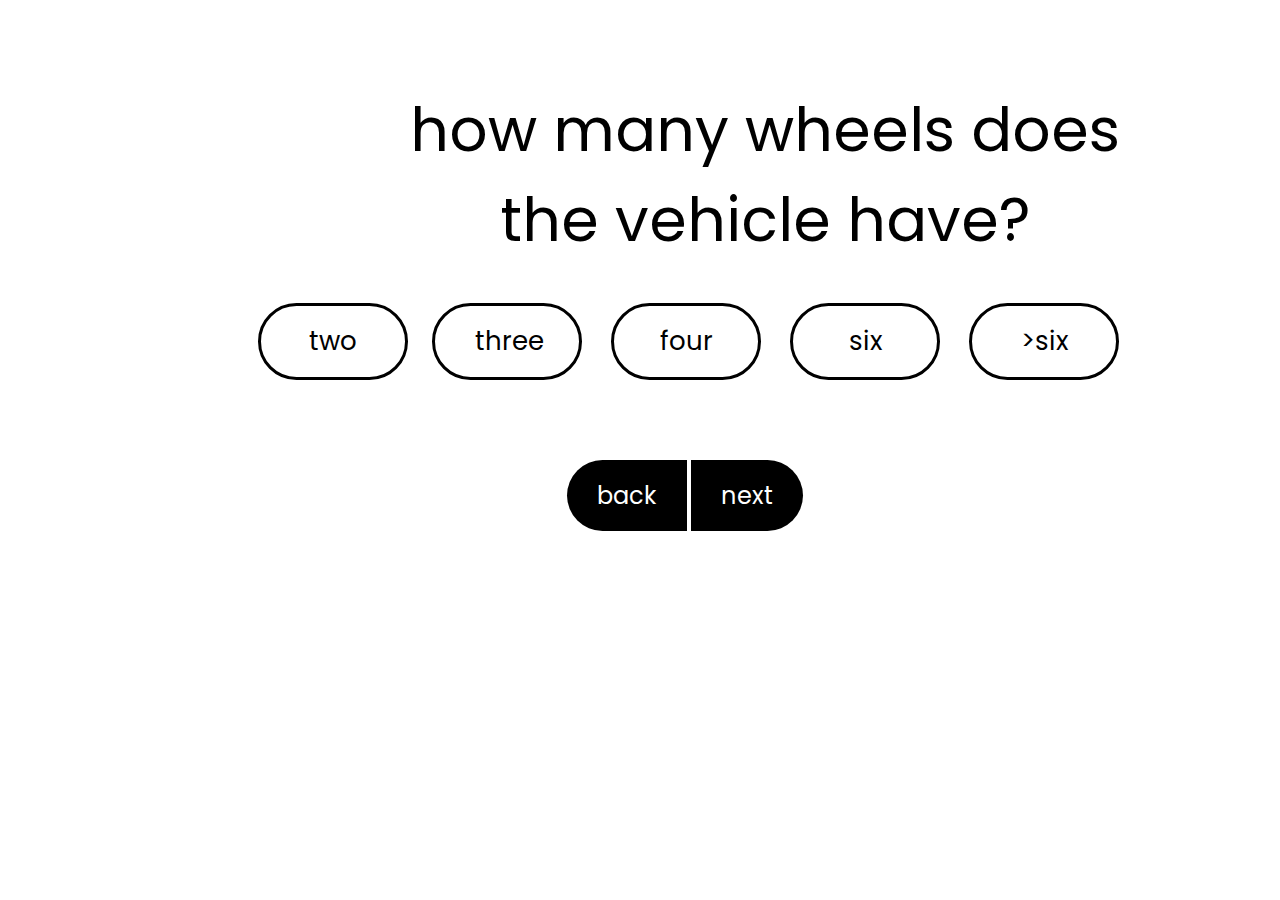
<file: choice1.html>
<!doctype html>
<html>
<head>
    
    <meta name="viewport" content="width=device-width, initial-scale=1.0">
    <meta charset="UTF-8">
    
<title>EV</title>
        
    <link href="choice1.css" rel="stylesheet" type="text/css">
</head>

<body>
    
    

            
            
    <link rel="stylesheet" href="https://fonts.googleapis.com/css?family=Abril+Fatface|Poppins">

            <div id = "question">how many wheels does <br> the vehicle have?</div>
            <div id = "button">
              <button class="button button1">two </button>
              <button class="button button2">three </button>
              <button class="button button3">four </button>
              <button class="button button4">six </button>
              <button class="button button5">>six </button>
            
                
                <a href = "index.html" class="navbutton button6">back</a>
                
                <a href = "choice2.html" class="navbutton button7">next</a>
                
            </div>
</body>
</html>
</file>
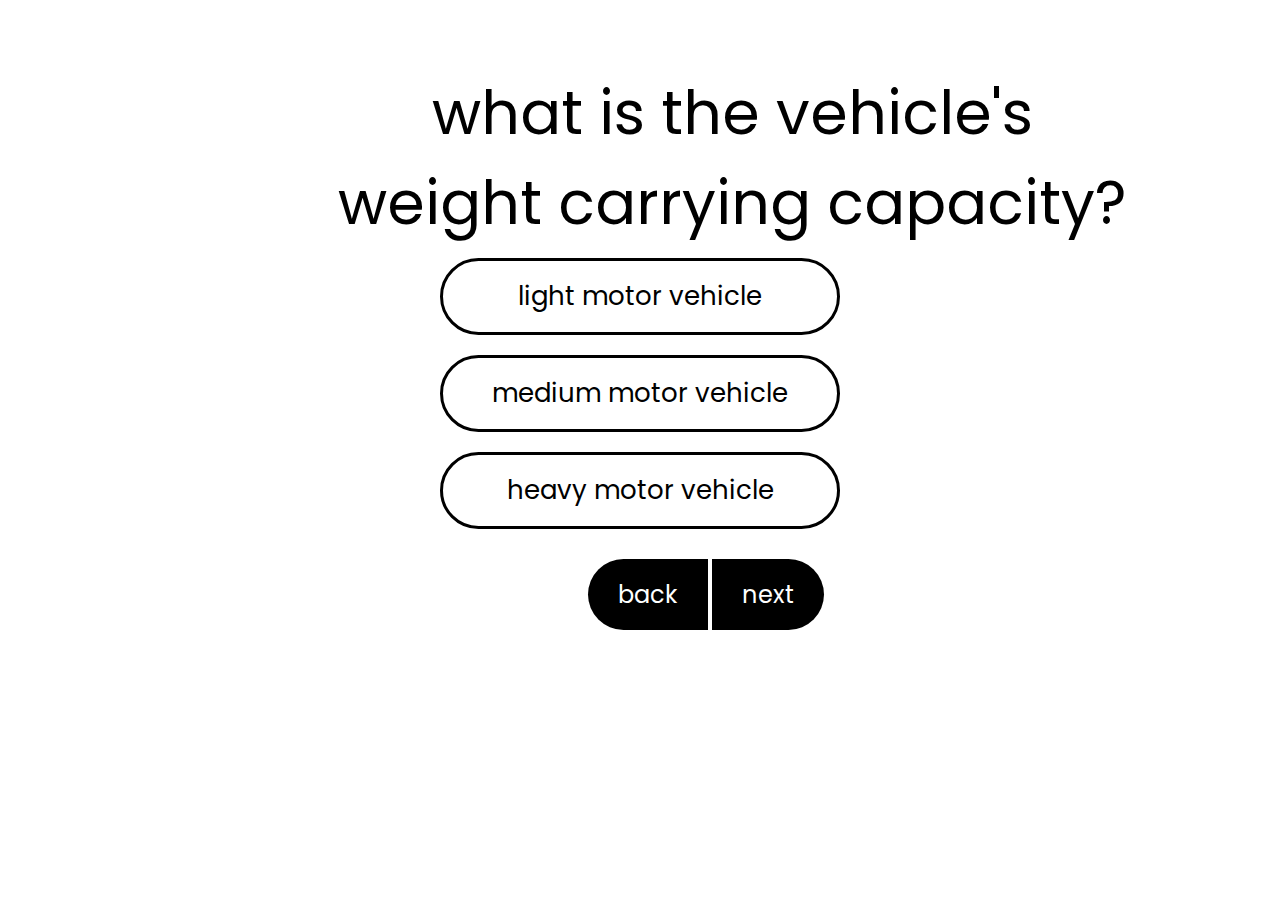
<file: choice2.html>
<!doctype html>
<html>
<head>
    
    
    <title>EV</title>
    
    <meta name="viewport" content="width=device-width, initial-scale=1.0">
    <meta charset="UTF-8">
    
<link href="choice2.css" rel="stylesheet" type="text/css">
</head>

<body>
    <link rel="stylesheet" href="https://fonts.googleapis.com/css?family=Abril+Fatface|Poppins">

            <div id = "question">what is the vehicle's <br> weight carrying capacity?</div>
            <div id = "button">
              <button class="button button1">light motor vehicle </button>
              <button class="button button2">medium motor vehicle </button>
              <button class="button button3">heavy motor vehicle </button>
             
                 <a href = "choice1.html" class="navbutton button6">back</a>
                
                <a href = "choice3.html" class="navbutton button7">next</a>
                
            </div>
</body>
</html>
</file>
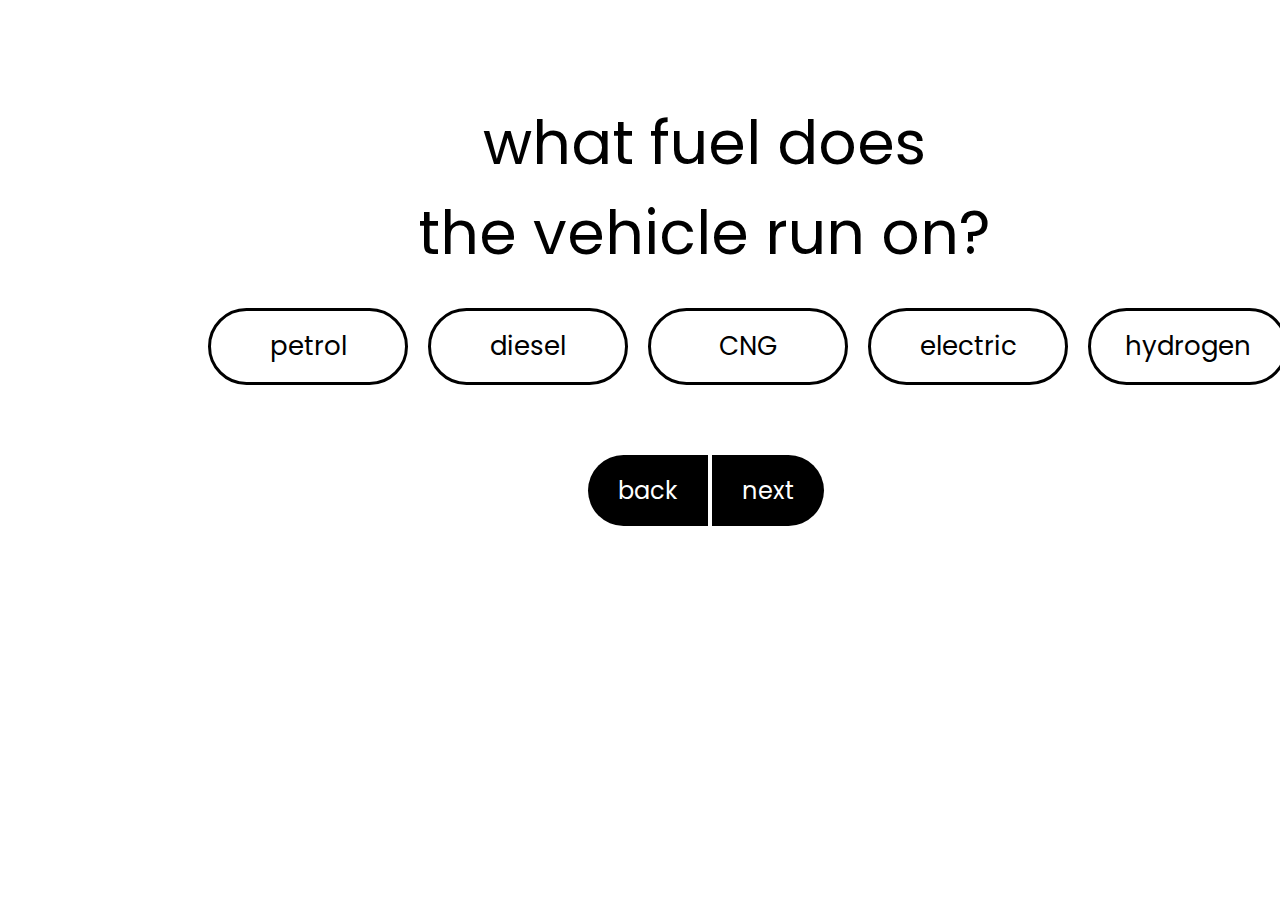
<file: choice3.html>
<!doctype html>
<html>
<head>
    
    <meta name="viewport" content="width=device-width, initial-scale=1.0">
    <meta charset="UTF-8">
    
<title>EV</title>
    
    <link href="choice3.css" rel="stylesheet" type="text/css">
</head>

<body>
    <link rel="stylesheet" href="https://fonts.googleapis.com/css?family=Abril+Fatface|Poppins">

            <div id = "question">what fuel does <br>
             the vehicle run on?</div>
            <div id = "button">
              <button class="button button1">petrol </button>
              <button class="button button2">diesel </button>
              <button class="button button3">CNG </button>
              <button class="button button4">electric </button>
              <button class="button button5">hydrogen </button>
              
                
                 <a href = "choice2.html" class="navbutton button6">back</a>
                
                <a href = "" class="navbutton button7">next</a>
                
            </div>
</body>
</html>
</file>
<file: choice1.css>
@charset "UTF-8";

html, 
html * {
	padding: 0;
	margin: 20;
	box-sizing: border-box;
	font-family: poppins;
}

header {
    padding: 32px;
}




#question {
    text-align: center;
    font-family: poppins;
    font-size: 60px;
    position: absolute;
    margin-top: -215px;
    color: #000000;
    text-decoration: none;
    left: 475px;
    /* box-sizing: border-box;
    justify-content: center;
    align-content: center;  */
    
    
    top: 300px;
    margin-left: -65px;
}

.button {
    font-family: Poppins;
    border: 3px solid black;
    border-radius: 50px;
    color: black;
    background-color: white;
    padding-top: 16px;
    padding-right: 40px;
    padding-left: 40px;
    padding-bottom: 16px;
    text-align: center;
    text-decoration: none;
    display: inline;
    /*   position: relative; */
    font-size: 26px;
    transition-duration: 0.4s;
    cursor: pointer;
    width: 150px;
    margin-top: 295px;    
    
}
/*button-two*/
.button1 {
    margin-left: 250px;
    left: 0px;
  }
.button1:hover {
    background-color: black;
    color: white;
}

.button1:active {
    background-color: #ADC6AD;
    color: white;
    border: 0px none black;
}


/*button-three*/
.button2 {
    margin-left: 20px;
    margin-right: 5px;
  }
.button2:hover {
   
    background-color: black;
    color:white;
}

.button2:active {
    background-color: #ADC6AD;
    color: white;
    border: 0px none black;
}
/*button-four*/
.button3 {
    margin-left: 20px;
    margin-right: 5px;
  }
.button3:hover {
   
    background-color: black;
    color: white;
}

.button3:active {
    background-color: #ADC6AD;
    color: white;
    border: 0px none black;
}
/*button-six*/
.button4 {
    margin-left: 20px;
    margin-right: 5px;
   }
.button4:hover {
   
    background-color: black;
    color: white;
}

.button4:active {
    background-color: #ADC6AD;
    color: white;
    border: 0px none black;
}
/*button->six*/
.button5 {
    margin-left: 20px;
    margin-right: 5px;
  }
.button5:hover {
    
    background-color: black;
    color: white;
}

.button5:active {
    background-color: #ADC6AD;
    color: white;
    border: 0px none black;
}

.navbutton{
    font-family: Poppins;
    padding-top: 18px;
    padding-right: 30px;
    padding-bottom: 18px;
    padding-left: 30px;
    text-align: center;
    text-decoration: none;
    display: inline-block;
    font-size: 24px;
    transition-duration: 0.4s;
    cursor: pointer;
}

.button6 {
    background-color: black;
    color: white;
    border-style: none;
    border-top-left-radius: 50px;
    border-bottom-left-radius: 50px;
    top: 0px;
    left: 0px;
    display: inline-flex;
    -webkit-box-sizing: content-box;
    -moz-box-sizing: content-box;
    box-sizing: content-box;
    margin-left: 559px;
    margin-top: 80px;
  }
.button6:hover {
    padding-left:70px;
    padding-right:70px;
    background-color:#586358;
    color: white;
}


.button7 {
    background-color: black;
    color: white;
    border-style: none;
    border-top-right-radius: 50px;
    border-bottom-right-radius: 50px;
    right: 0px;
  }
.button7:hover {
    padding-left: 70px;
    padding-right: 70px;
    background-color: #586358;
    color: white;
    
  }


.col {
	width: 100%;
}

.row:before, .row:after {
	content: "";
	display: table;
}

.row:after {
	clear: both;
}


/* mobile view */

@media (min-width:576){
    
    	.style-nav ul li {
		display: inline-block;
	}
	
	.style-nav ul {
		text-align: center;
	}
	
    .name {
        margin-top: 10px;
    }
}


/*Tablet View*/

@media (min-width: 768px){
	
	body {
		max-width: 778px;
	}
	
      
	.style-nav ul li {
		display: inline-block;
	}
	
	.style-nav ul {
		text-align: center;
	}
	
    .name{
        text-align:center
    }
	
	.col-md-one-half {
		width: 50%;
	}
	
	.col {
		float: left;
		padding: 0px 7px 14px;
	}
    
    .line-section{
        opacity: 00;
    }

  
}

/*Desktop View*/

@media (min-width: 1024px){
	
	body {
		max-width: 1200px;
	}
	
	.style-logo {
		float: left;
	}
	
	.style-nav {
		float: right;
	}
	
	.col-lg-one-fourth {
		width: 25%;
	}
}

.line-section{
        opacity: 100;
    }

.a {
    left: 192px;
}
</file>
<file: choice2.css>
@charset "UTF-8";

#question {
    text-align: center;
    font-family: poppins;
    font-size: 60px;
    position: absolute;
    margin-top: 20px;
    margin-right: 43px;
    margin-bottom: 43px;
    margin-left: 70px;
    color: #000000;
    text-decoration: none;
    vertical-align: middle;
    padding-left: 260px;
    padding-top: 40px;
    max-width: 800px;
}

.button {
    font-family: Poppins;
    border: 3px solid black;
    border-radius: 50px;
    color: black;
    background-color: white;
    padding-top: 16px;
    padding-right: 40px;
    padding-left: 40px;
    padding-bottom: 16px;
    text-align: center;
    text-decoration: none;
    display: block;
    position: relative;
    font-size: 26px;
    transition-duration: 0.4s;
    cursor: pointer;
    width: 400px;
}
/*button-LMV*/
.button1 {
    margin-right: auto;
    margin-left: auto;
    top: 250px;
    
  }
.button1:hover {
    background-color: black;
    color: white;
}

.button1:active {
    background-color: #ADC6AD;
    color: white;
    border: 0px none black;
}


/*button-MMV*/
.button2 {
    margin-left: auto;
    margin-right: auto;
    top: 270px;
  }
.button2:hover {
   
    background-color: black;
    color:white;
}

.button2:active {
    background-color: #ADC6AD;
    color: white;
    border: 0px none black;
}


/*button-HMV*/
.button3 {
    margin-left: auto;
    margin-right: auto;
    top: 290px;
  }
.button3:hover {
   
    background-color: black;
    color: white;
}

.button3:active {
    background-color: #ADC6AD;
    color: white;
    border: 0px none black;
}

.navbutton{
    font-family: Poppins;
    padding-top: 18px;
    padding-right: 30px;
    padding-bottom: 18px;
    padding-left: 30px;
    text-align: center;
    text-decoration: none;
    display: inline-block;
    position: relative;
    font-size: 24px;
    transition-duration: 0.4s;
    cursor: pointer;
    top: -19px;
}

.button6 {
    position: static;
    background-color: black;
    color: white;
    border-style: none;
    border-top-left-radius: 50px;
    border-bottom-left-radius: 50px;
    top: 0px;
    margin-top: 320px;
    margin-left: 580px;
  }
.button6:hover {
    padding-left:50px;
    padding-right:50px;
    background-color:#586358;
    color: white;
}


.button7 {
    position:static;
    background-color:black;
    color: white;
    top: 20px;
    border-style: none;
    border-top-right-radius: 50px;
    border-bottom-right-radius: 50px; 
  }
.button7:hover {
    padding-left: 50px;
    padding-right: 50px;
    background-color: #586358;
    color: white;
    
  }
</file>
<file: choice3.css>
@charset "UTF-8";

#question {
    text-align: center;
    font-family: poppins;
    font-size: 60px;
    position: absolute;
    margin-top: 50px;
    margin-right: 43px;
    margin-bottom: 43px;
    margin-left: 150px;
    color: #000000;
    text-decoration: none;
    vertical-align: middle;
    padding-left: 260px;
    padding-top: 40px;
    max-width: 800px;
}

.button {
    font-family: Poppins;
    border: 3px solid black;
    border-radius: 50px;
    color: black;
    background-color: white;
    padding-top: 16px;
    padding-right: 30px;
    padding-left: 30px;
    padding-bottom: 16px;
    text-align: center;
    text-decoration: none;
    display: block;
    position: relative;
    font-size: 26px;
    transition-duration: 0.4s;
    cursor: pointer;
    width: 200px;
}


.button1 {
    top: 300px;
    margin-left: 200px;
  }
.button1:hover {
    background-color: black;
    color: white;
}

.button1:active {
    background-color: #ADC6AD;
    color: white;
    border: 0px none black;
}


.button2 {
    margin-left: 420px;
    margin-top: 223px;
  }
.button2:hover {
   
    background-color: black;
    color:white;
}

.button2:active {
    background-color: #ADC6AD;
    color: white;
    border: 0px none black;
}


.button3 {
    top: 250px;
    margin-top: -327px;
    margin-left: 640px;
  }
.button3:hover {
   
    background-color: black;
    color: white;
}

.button3:active {
    background-color: #ADC6AD;
    color: white;
    border: 0px none black;
}


.button4 {
    top: 250px;
    margin-top: -77px;
    margin-left: 860px;
  }
.button4:hover {
   
    background-color: black;
    color:white;
}

.button4:active {
    background-color: #ADC6AD;
    color: white;
    border: 0px none black;
}

.button5 {

    top: 250px;
    margin-top: -77px;
    margin-left: 1080px;
  }
.button5:hover {
   
    background-color: black;
    color: white;
}

.button5:active {
    background-color: #ADC6AD;
    color: white;
    border: 0px none black;
}

.navbutton{
    font-family: Poppins;
    padding-top: 18px;
    padding-right: 30px;
    padding-bottom: 18px;
    padding-left: 30px;
    text-align: center;
    text-decoration: none;
    display: inline-block;
    position: relative;
    font-size: 24px;
    transition-duration: 0.4s;
    cursor: pointer;
    top: -19px;
}

.button6 {
    position: static;
    background-color: black;
    color: white;
    border-style: none;
    border-top-left-radius: 50px;
    border-bottom-left-radius: 50px;
    top: 0px;
    margin-top: 320px;
    margin-left: 580px;
  }
.button6:hover {
    padding-left:50px;
    padding-right:50px;
    background-color:#586358;
    color: white;
}


.button7 {
    position:static;
    background-color:black;
    color: white;
    top: 20px;
    border-style: none;
    border-top-right-radius: 50px;
    border-bottom-right-radius: 50px; 
  }
.button7:hover {
    padding-left: 50px;
    padding-right: 50px;
    background-color: #586358;
    color: white;
    
  }
</file>
